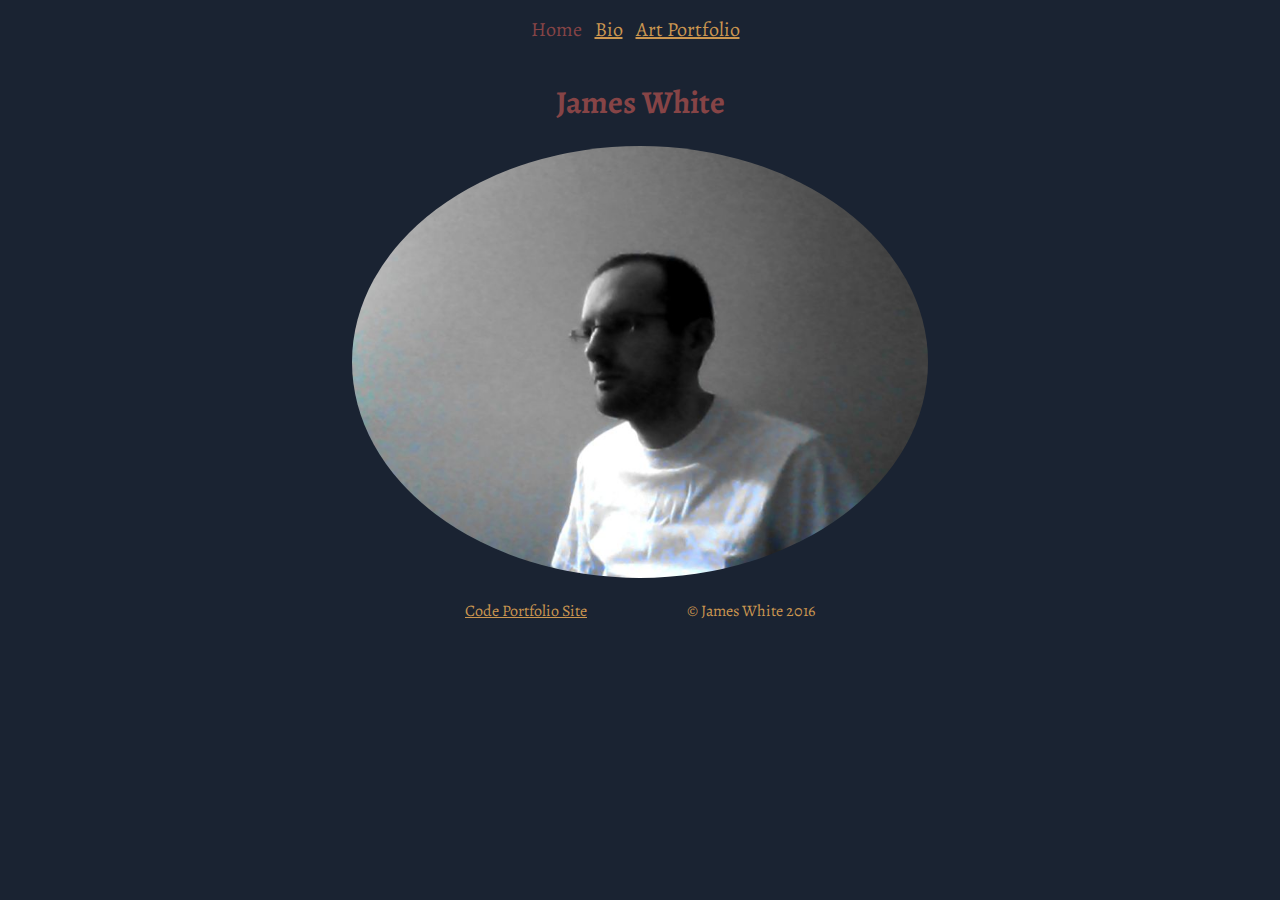
<file: index.html>
<!DOCTYPE html>
<html >
  <head>
    <meta charset="UTF-8">
    <title>Homepage</title>
    <meta name="viewport" content="width=device-width, initial-scale=1">
    
    <link rel="stylesheet" href="css/normalize.css">

    
        <link rel="stylesheet" href="css/style.css">

    
    
    
  </head>

  <body>

    <!-- do the Lynda.com markdown tutorial -->

	<nav>
	  <ul class="MainNav">
		<li class="onHomePage">Home</li>
		<li><a href="bioAndResume.html">Bio</a></li>
		<li><a href="portfolio.html">Art Portfolio</a></li>
	  </ul>
	</nav>

<h1>James White</h1>

<p><img src="http://jwhite80.github.io/img/me2.jpg" alt="" class="profileIMG"></p>
    
<p class="FooterLink"><a href="http://www.jnwhiteportfolio.com/drupal/">Code Portfolio Site</a>&copy; James White 2016</p>
    
  </body>
</html>
</file>
<file: css/style.css>
/* Main Stylesheet */
@import url(https://fonts.googleapis.com/css?family=Alegreya:400,700);
/* Global Styling */

body{
  background: #1A2332;
  color: #CB9650;
  font-family: 'Alegreya', serif;
  padding-left: 5%;
  padding-right: 5%;
  text-align: center;
}

p, figcaption {
  color: #CB9650;
}

/* CSS for the main navigation */
.MainNav li {
  display: inline;
  padding-right: 10px;
  font-size: 1.25em;
}

.onHomePage {
	color: #864446;
}

.onBioAndResumePage {
	color: #864446;
}

.onPortfolioPage {
	color: #864446;
}

ul {
/*  remove the dots in the list  */
  list-style: none;
/*  Center list items by removing the indent  */
  padding-left: 10%;
  padding-right: 10%;
  display: inline-block;
/*   padding-top: -50px; */
  
}

.LH1, .LH2, .LH3, .LH4, .LH5, .LH6 {
  color: #864446;
  font-size: 1.5em;
  width: 100%;
}

.list1, .list2, .list3, .list4, .list5, .list6 {
/* .LH2 + .list2 { */
  position: relative;
  padding-bottom: 5px;
  padding-top: 5px;
  font-size: 0px;
  transition: all 0.2s;
}

.LH1:hover + .list1,
.LH2:hover + .list2,
.LH3:hover + .list3,
.LH4:hover + .list4,
.LH5:hover + .list5,
.LH6:hover + .list6 {
  height: inherit;
  display: inline-block;
  font-size: 1em;
}

.profileIMG {
  width: 50%;
  border-radius: 50%;
}

h1, h2 {
  color: #864446;
}

/* Typography */

/* Navigation */
nav a {
  color: #CB9650;
  text-transform: none;
  text-decoration: underline;
  transition: all 0.5s;
}

.FooterLink a {
  color: #CB9650;
  text-transform: none;
  text-decoration: underline;
  padding-right: 100px;
  transition: all 0.5s;
}

a:hover {
  color: #864446;
}

.div1 figcaption, 
.div2 figcaption,
.div3 figcaption,
.div4 ul,
.div5 ul{
  height: 0px;
  opacity: 0;
  transition: all 0.5s;
}

.div1:hover figcaption, 
.div2:hover figcaption,
.div3:hover figcaption{
  height: 100px;
  opacity: 1;
}

.div4:hover ul,
.div5:hover ul{
  height: 170px;
  opacity: 1;
}

/* PORTFOLIO STYLING */
.fig1 {
  background: #1A2332;
  height: 121px;
  position: relative;
  overflow: hidden;
  width: 362px;
  display: inline-block;
}
.fig2, .fig4 {
  background: #1A2332;
  height: 300px;
  position: relative;
  overflow: hidden;
  width: 360px;
  display: inline-block;
}

.fig3 {
  background: #1A2332;
  height: 286px;
  position: relative;
  overflow: hidden;
  width: 182px;
  display: inline-block;
}

.fig5 {
  background: #1A2332;
  height: 192px;
  position: relative;
  overflow: hidden;
  width: 256px;
  display: inline-block;
}

figcaption {
  background: #864446;
  color: #CB9650;
  bottom: 0;
  position: absolute;
  width: 280px;
}

/* First Frame  */
.fig1 figcaption {
  bottom: -60px;
  width: 362px;
  transition: all 1s;
}

/* Last Frame */
.fig1:hover figcaption {
  bottom: 0;
}

/* First Frame  */
.fig2 figcaption,
.fig4 figcaption {
  bottom: -60px;
  width: 360px;
  transition: all 1s;
}

/* Last Frame */
.fig2:hover figcaption,
.fig4:hover figcaption {
  bottom: 0;
}

/* First Frame  */
.fig3 figcaption {
  bottom: -100px;
  width: 182px;
  transition: all 1s;
}

/* Last Frame */
.fig3:hover figcaption {
  bottom: 0;
}
/* First Frame */
.fig5 figcaption {
  bottom: -60px;
  width: 256px;
  transition: all 1s;
}

/* Last Frame */
.fig5:hover figcaption {
  bottom: 0;
}

/* Overlay off */
.overlay {  
    /* stretch to fill any size     */
    width: 0px;
    height: 0px;
  
    /* hide temporarily   */
    position: fixed;
    overflow: hidden;
    z-index: -1;

    /* transitions     */
    transition: background 0.3s;
  
    /* Center Content     */
  text-align: center;
}

.overlay a {
	color: #CB9650;
}

/* Overlay On */
.overlay:target {
    background: rgba(26, 35, 50, .9);
  
    /* stretch to fill any size     */
    width: auto;
    height: auto;
    bottom: 0px;
    right: 0px;
    left: 0px;
    top: 0px;    
  
    /* position on top of everything     */
    z-index: 1;
}

/* Overlayed Full Size Image */
.overlay:target img {
  box-shadow: 0 0 20px #333;
  
  margin-top: 2%;
  max-width: 80%;
  max-height: 80%;
  /* apply animation   */
  animation: scaleUp 0.3s;
}

/* Keyframe Animation */
@keyframes scaleUp {
  0% { 
	transform: scale(0); 
	}

  100% { 
	transform: scale(1); 
	}
}

/* PORTFOLIO STYLING */
</file>
